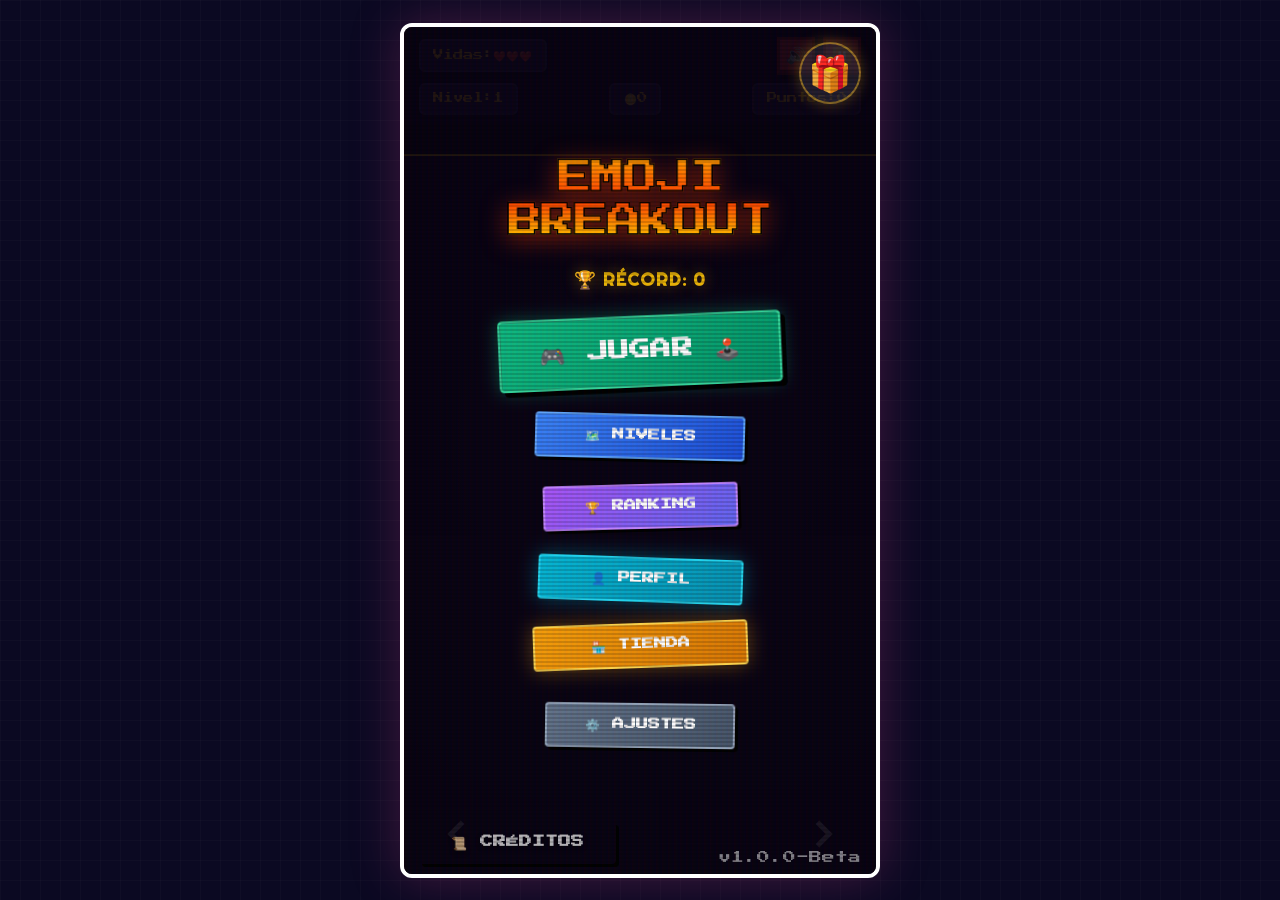
<file: index.html>
<!DOCTYPE html>
<html lang="es">
<head>
    <meta charset="UTF-8">
    <meta name="viewport" content="width=device-width, initial-scale=1.0, viewport-fit=cover">
    <title>Emoji Breakout</title>
    <link rel="stylesheet" href="style.css">
    <!-- Google Fonts localizados en style.css -->
    <link rel="manifest" href="manifest.json">
</head>
<body>
<div class="game-container">

    <div class="hud">
        <div class="hud-row">
            <div class="hud-item">Vidas: <span id="lives-display">❤️❤️❤️</span></div>
            <div class="hud-controls">
                <button class="hud-btn" id="mute-btn" title="Silenciar">🔊</button>
                <button class="hud-btn" id="pause-btn" title="Pausar">⏸️</button>
            </div>
        </div>
        <div class="hud-row">
            <div class="hud-item">Nivel: <span id="level-display">1</span></div>
            <div class="hud-item">🪙 <span id="coins-display">0</span></div>
            <div class="hud-item">Puntos: <span id="score-display">0</span></div>
        </div>
    </div>

    <!-- Marquesina Superior de Récord -->
    <div class="marquee-container">
        <span class="marquee-text">🏆 RÉCORD ACTUAL: <span id="bottom-high-score-display">0</span> 🏆</span>
    </div>

    <!-- El Canvas del Juego -->
    <canvas id="gameCanvas"></canvas>

    <!-- Señalética de Zona de Control Táctil -->
    <div class="touch-zone-indicator">
        <div class="pixel-arrow left"></div>
        <div class="pixel-arrow right"></div>
    </div>

    <!-- Pantalla de Inicio (Main Menu) -->
    <div class="ui-overlay" id="start-screen">
        <!-- Regalo Diario -->
        <button id="daily-gift-btn" class="daily-gift-btn" title="Reclamar regalo diario de 50 monedas">🎁</button>

        <h1 class="titulo-arcade logo-bounce">EMOJI<br>BREAKOUT</h1>
        <p class="record-text">🏆 RÉCORD: <span id="high-score-display">0</span></p>
        <button id="resume-session-btn" class="menu-btn hidden">🚀 CONTINUAR</button>
        <button id="start-btn" class="menu-btn">🎮 JUGAR 🕹️</button>
        <button id="level-select-btn" class="menu-btn">🗺️ NIVELES</button>
        <button id="leaderboard-btn" class="menu-btn">🏆 RANKING</button>
        <button id="profile-btn" class="menu-btn">👤 PERFIL</button>
        <button id="shop-btn" class="menu-btn">🏪 TIENDA</button>
        <button id="settings-btn" class="menu-btn">⚙️ AJUSTES</button>
        <div id="version-text" class="version-text">v1.0.0-Beta</div>
        <button id="credits-btn" class="credits-corner-btn">📜 CRÉDITOS</button>
    </div>

    <!-- Pantalla de Pausa -->
    <div class="ui-overlay hidden" id="pause-screen">
        <h1 class="titulo-arcade">JUEGO PAUSADO</h1>
        <button id="resume-btn" class="menu-btn">REANUDAR</button>
        <button id="pause-settings-btn" class="menu-btn">AJUSTES</button>
        <button id="pause-shop-btn" class="menu-btn">TIENDA</button>
        <button id="restart-pause-btn" class="menu-btn">REINICIAR</button>
        <button id="quit-btn" class="menu-btn">MENÚ PRINCIPAL</button>
    </div>

    <!-- Pantalla de Ajustes -->
    <div class="ui-overlay hidden" id="settings-screen">
        <h1 class="titulo-arcade">AJUSTES</h1>
        <div class="settings-container">
            <div class="settings-row">
                <span class="settings-label">Efectos Visuales (Neón)</span>
                <label class="switch">
                    <input type="checkbox" id="neon-effects-toggle" checked>
                    <span class="slider round"></span>
                </label>
            </div>
            <div class="settings-row" id="sound-submenu-btn" style="cursor: pointer;">
                <span class="settings-label">Ajustes de Sonido</span>
                <span id="sound-submenu-arrow">▶</span>
            </div>
            <div id="sound-settings-panel" class="hidden">
                <div class="volume-row">
                    <div class="volume-info">
                        <span>Música</span>
                        <span id="music-volume-val">50%</span>
                    </div>
                    <input type="range" id="music-volume-slider" min="0" max="100" value="50" class="volume-slider">
                </div>
                <div class="volume-row">
                    <div class="volume-info">
                        <span>Efectos</span>
                        <span id="sfx-volume-val">80%</span>
                    </div>
                    <input type="range" id="sfx-volume-slider" min="0" max="100" value="80" class="volume-slider">
                </div>
            </div>
        </div>
        <button id="close-settings-btn" class="menu-btn" style="margin-top: 30px;">VOLVER</button>
    </div>

    <!-- Pantalla de Nivel Completado -->
    <div class="ui-overlay hidden" id="level-cleared-screen">
        <h1 class="titulo-arcade">¡NIVEL COMPLETADO!</h1>
        <p>Puntuación: <span id="cleared-score">0</span></p>
        <button id="next-level-btn">SIGUIENTE NIVEL</button>
    </div>

    <!-- Pantalla de Game Over -->
    <div class="ui-overlay hidden" id="game-over-screen">
        <h1 class="titulo-arcade">GAME OVER</h1>
        <p>Puntuación: <span id="final-score">0</span></p>
        <p id="game-over-quote" style="font-style: italic; font-size: 1rem; color: #fb7185; margin-top: -10px; margin-bottom: 20px; font-family: 'Righteous', sans-serif;"></p>
        <button id="restart-btn" class="menu-btn">REINTENTAR</button>
        <button id="game-over-quit-btn" class="menu-btn">MENÚ PRINCIPAL</button>
    </div>

    <!-- Pantalla de Victoria Final -->
    <div class="ui-overlay hidden" id="win-screen">
        <h1 class="titulo-arcade">¡VICTORIA TOTAL!</h1>
        <p>¡Has completado los 50 niveles!</p>
        <button id="play-again-btn" class="menu-btn">JUGAR DE NUEVO</button>
        <button id="win-quit-btn" class="menu-btn">MENÚ PRINCIPAL</button>
    </div>

    <!-- Modal de Nuevo Récord (Nickname Prompt) -->
    <div class="ui-overlay hidden" id="nickname-modal">
        <h1 class="titulo-arcade">¡NUEVO RÉCORD!</h1>
        <p>Introduce tu nombre para el Ranking:</p>
        <input type="text" id="nickname-input" placeholder="Tu Apodo" maxlength="15">
        <button id="save-nickname-btn">GUARDAR</button>
    </div>

    <!-- Pantalla de Leaderboard (Ranking Global) -->
    <div class="ui-overlay hidden" id="leaderboard-screen">
        <h1 class="titulo-arcade">RANKING GLOBAL</h1>
        <div class="leaderboard-container">
            <table class="leaderboard-table">
                <thead>
                    <tr>
                        <th>#</th>
                        <th>Jugador</th>
                        <th>Nivel</th>
                        <th>Puntos</th>
                    </tr>
                </thead>
                <tbody id="leaderboard-tbody">
                    <!-- Filas cargadas dinámicamente -->
                </tbody>
            </table>
        </div>
        <button id="close-leaderboard-btn" class="menu-btn">VOLVER</button>
    </div>

    <!-- Pantalla de Perfil de Usuario (Login / Profile Customization) -->
    <div class="ui-overlay hidden" id="profile-screen">
        <h1 class="titulo-arcade">MI PERFIL</h1>
        <div class="profile-card">
            <div class="profile-avatar-container">
                <img id="profile-avatar-preview" src="data:image/svg+xml;utf8,<svg xmlns='http://www.w3.org/2000/svg' width='80' height='80' viewBox='0 0 80 80'><circle cx='40' cy='40' r='40' fill='%238b5cf6'/><text x='40' y='50' font-size='32' text-anchor='middle' fill='white'>👤</text></svg>" alt="Avatar">
                <button id="change-avatar-btn" class="avatar-edit-badge">✏️</button>
            </div>
            <div class="profile-info-fields">
                <div class="profile-field-group">
                    <label>Nombre de Jugador</label>
                    <input type="text" id="profile-name-input" placeholder="Tu Apodo" maxlength="15">
                </div>
                <div class="profile-field-group">
                    <label>Correo Electrónico (Opcional)</label>
                    <input type="email" id="profile-email-input" placeholder="ejemplo@correo.com">
                </div>
            </div>
            <div class="profile-login-providers">
                <button id="google-login-btn" class="google-btn">
                    <span class="google-icon">🌐</span> Iniciar con Google
                </button>
            </div>
            <div class="profile-actions">
                <button id="save-profile-btn" class="action-btn green-btn">GUARDAR</button>
                <button id="logout-btn" class="action-btn red-btn hidden">CERRAR SESIÓN</button>
            </div>
        </div>
        <button id="close-profile-btn" class="menu-btn">VOLVER</button>
    </div>
    
    <!-- Pantalla de Tienda de Buffs y Skins -->
    <div class="ui-overlay hidden" id="shop-screen">
        <h1 class="titulo-arcade" style="font-size: 2.2rem; margin-bottom: 0.5rem; filter: drop-shadow(0px 0px 15px rgba(251, 191, 36, 0.4));">TIENDA</h1>
        <p class="record-text" style="color: #fbbf24; text-shadow: 0 0 15px rgba(251, 191, 36, 0.4); margin-bottom: 1.5rem;">
            SALDO: <span id="shop-coins-display">0</span> 🪙
        </p>
        
        <div class="tab-container" style="display: flex; gap: 10px; margin-bottom: 15px; justify-content: center;">
            <button id="tab-shop-skins-btn" class="menu-btn" style="padding: 10px 40px; font-size: 1.2rem;">SKINS</button>
        </div>

        <div id="panel-shop-buffs" class="scroll-panel hidden" style="width: 100%;">
            <div class="shop-container">
                <div class="shop-item buff-card">
                    <div class="buff-icon">🔥</div>
                    <div class="shop-item-info">
                        <span class="shop-item-name">FIEBRE DE PUNTOS</span>
                        <span class="shop-item-desc">¡Dobla el valor de cada bloque destruido durante 15s!</span>
                    </div>
                    <button id="buy-double-score-btn" class="buy-btn">50 🪙</button>
                </div>
                <div class="shop-item buff-card">
                    <div class="buff-icon">⚡</div>
                    <div class="shop-item-info">
                        <span class="shop-item-name">RAQUETA EXPLOSIVA</span>
                        <span class="shop-item-desc">Barra súper gigante o proyectiles de fuego en nivel 1.</span>
                    </div>
                    <button id="buy-super-power-btn" class="buy-btn">100 🪙</button>
                </div>
            </div>
        </div>

        <div id="panel-shop-skins" class="scroll-panel" style="width: 100%;">
            <div class="shop-container" id="shop-ball-skins-container">
                <!-- Se cargará dinámicamente desde game.js -->
            </div>
        </div>
        <button id="close-shop-btn" class="menu-btn" style="margin-top: 20px;">VOLVER</button>
    </div>

    <div id="game-buffs-container" class="hidden">
        <button id="activate-double-score-btn" class="hud-buff-btn">
            x2
            <span class="buff-price">🪙 100</span>
        </button>
        <button id="activate-super-power-btn" class="hud-buff-btn">
            <img src="bola_fuego.png" style="width:22px; height:22px; margin-bottom:2px;" />
            <span class="buff-price">🪙 120</span>
        </button>
        <button id="activate-steel-ball-btn" class="hud-buff-btn">
            <img src="bola_acero.png" style="width:20px; height:20px; margin-bottom:2px;" />
            <span style="font-size: 0.5rem; color: #fff; line-height:1.2;">BOLA<br/>EXTRA</span>
            <span class="buff-price">💰 10</span>
        </button>
    </div>

    <!-- Toast de Notificación de Buffs -->
    <div id="buff-toast" class="buff-toast-hidden"></div>

    <!-- Modal de Comprar Vida Extra -->
    <div class="ui-overlay hidden" id="extra-life-modal">
        <h1 class="titulo-arcade">¿CONTINUAR?</h1>
        <p>Te has quedado sin vidas.</p>
        <p style="color: #fbbf24; font-size: 1.4rem; font-weight: bold; text-shadow: 0 0 15px rgba(251, 191, 36, 0.4); margin-bottom: 1.5rem;">
            ¿Deseas comprar 1 vida extra por 10 🪙?
        </p>
        <div style="display: flex; flex-direction: column; gap: 10px; width: 100%; align-items: center; margin-top: 10px;">
            <button id="buy-extra-life-btn" class="menu-btn" style="background: linear-gradient(135deg, #10b981, #059669); width: 220px; box-shadow: 0 0 15px rgba(16, 185, 129, 0.4);">
                COMPRAR (10 🪙)
            </button>
            <button id="decline-extra-life-btn" class="menu-btn" style="background: linear-gradient(135deg, #ef4444, #dc2626); width: 220px; box-shadow: 0 0 15px rgba(239, 68, 68, 0.4);">
                NO, GRACIAS
            </button>
        </div>
    </div>

    <!-- Pantalla de Selector de Niveles y Skins -->
    <div class="ui-overlay hidden" id="level-select-screen">
        <h1 class="titulo-arcade" style="font-size: 2.2rem; margin-bottom: 0.5rem; filter: drop-shadow(0px 0px 15px rgba(139, 92, 246, 0.4));">SELECCIONAR NIVEL</h1>
        
        <div class="tab-container" style="display: flex; gap: 10px; margin-bottom: 15px;">
            <button id="tab-levels-btn" class="tab-btn active-tab" style="padding: 0.5rem 1.5rem; font-size: 1rem;">NIVELES</button>
            <button id="tab-skins-btn" class="tab-btn" style="padding: 0.5rem 1.5rem; font-size: 1rem;">ASPECTOS</button>
        </div>

        <div id="panel-levels" class="scroll-panel" style="width: 100%;">
            <div class="levels-grid" id="levels-grid"></div>
        </div>

        <div id="panel-skins" class="scroll-panel hidden" style="width: 100%;">
            <div class="skins-container" id="skins-container"></div>
        </div>

        <button id="close-level-select-btn" class="menu-btn" style="margin-top: 15px; padding: 0.6rem 2rem;">VOLVER</button>
    </div>

    <!-- Modal de Cofre de Recompensa -->
    <div class="ui-overlay hidden" id="chest-modal" style="z-index: 20;">
        <h1 class="titulo-arcade" id="chest-modal-title">¡RACHA PERFECTA!</h1>
        <div id="chest-animation-container" style="font-size: 6rem; margin: 1.5rem 0; transition: transform 0.5s;">
            📦
        </div>
        <p id="chest-modal-desc" style="font-size: 1.1rem; margin-bottom: 1.5rem; max-width: 80%;">Abriendo el cofre de la racha perfecta...</p>
        <button id="close-chest-btn" class="menu-btn hidden" style="padding: 0.6rem 2rem;">CONTINUAR</button>
    </div>

    <!-- Overlay de Gracias por Participar -->
    <div class="ui-overlay hidden" id="beta-thanks-screen" style="z-index: 100; background: rgba(0,0,0,0.85);">
        <h1 class="titulo-arcade glow-text" style="font-size: 1.6rem; text-align: center; line-height: 1.5; padding: 0 15px; width: 100%; box-sizing: border-box;">¡Gracias por<br>participar en la Beta!</h1>
    </div>

    <!-- Pantalla de Créditos -->
    <div class="ui-overlay hidden" id="credits-screen" style="z-index: 99;">
        <div class="credits-container">
            <div id="credits-content" class="credits-scroll-content">
                <h1 class="titulo-arcade" style="font-size: 2.2rem; margin-bottom: 50px; line-height: 1.2; width: 100%; text-align: center;">EMOJI<br>BREAKOUT</h1>
                
                <h2 class="credits-role">Dirección y Game Design</h2>
                <p class="credits-name">Kleber T.</p>

                <h2 class="credits-role" style="margin-top: 40px;">Programación Frontend y UI</h2>
                <p class="credits-name">Kleber T.</p>

                <h2 class="credits-role" style="margin-top: 40px;">Arquitectura Backend</h2>
                <p class="credits-name">Kleber T.</p>

                <h2 class="credits-role" style="margin-top: 80px;">Equipo de QA y Beta Testers</h2>
                <p style="font-size: 0.7rem; text-align: center; color: #ccc; font-family: 'Press Start 2P', cursive; line-height: 1.6; margin-bottom: 30px; width: 85%; margin-left: auto; margin-right: auto;">Gracias por su apoyo invaluable encontrando bugs y mejorando la experiencia.</p>
                <div id="beta-testers-list">
                    Cargando testers...
                </div>

                <div class="credits-special" style="margin-top: 100px; margin-bottom: 100vh;">
                    <h2 class="credits-role" style="color: #fbbf24; text-shadow: 0 0 10px #fbbf24;">SALÓN DE LA FAMA</h2>
                    <p style="font-size: 0.7rem; text-align: center; color: #fff; font-family: 'Press Start 2P', cursive; margin-bottom: 20px;">Primer Jugador en conquistar el Nivel 50</p>
                    <p class="credits-name" style="font-size: 1.5rem; color: #fbbf24; text-shadow: 0 0 20px #fbbf24, 0 0 40px #fbbf24;">PAPIKOFLA</p>
                </div>
            </div>
        </div>
        <button id="close-credits-btn" class="menu-btn" style="position: absolute; bottom: 20px; left: 50%; transform: translateX(-50%); z-index: 10;">VOLVER AL MENÚ</button>
    </div>

</div>

<script>
    if ('serviceWorker' in navigator) {
        navigator.serviceWorker.register('./sw.js');
    }
</script>

<!-- Firebase Compat v8 SDKs -->
<script src="./lib/firebase-app-compat.js"></script>
<script src="./lib/firebase-database-compat.js"></script>
<script src="game.js?v=7"></script>
</body>
</html>
</file>
<file: style.css>
@font-face {
  font-family: 'Press Start 2P';
  font-style: normal;
  font-weight: 400;
  font-display: swap;
  src: url('./fonts/press-start-2p.woff2') format('woff2');
}
@font-face {
  font-family: 'Righteous';
  font-style: normal;
  font-weight: 400;
  font-display: swap;
  src: url('./fonts/righteous.woff2') format('woff2');
}
@import url('https://fonts.googleapis.com/css2?family=Press+Start+2P&family=Righteous&display=swap');

:root {
    --bg-color: #0c0813;
    --accent-color: #ec4899;
    --text-color: #f8fafc;
    --glass-bg: rgba(255, 255, 255, 0.08);
    --glass-border: rgba(255, 255, 255, 0.15);
    --hud-height: 60px;
}

* {
    margin: 0;
    padding: 0;
    box-sizing: border-box;
    user-select: none;
}

body {
    font-family: 'Righteous', sans-serif;
    background-color: #0b0922;
    background-image: linear-gradient(rgba(255, 255, 255, 0.02) 1px, transparent 1px),
    linear-gradient(90deg, rgba(255, 255, 255, 0.02) 1px, transparent 1px);
    background-size: 20px 20px;
    color: var(--text-color);
    display: flex;
    justify-content: center;
    align-items: center;
    height: 100vh;
    overflow: hidden;
}

/* =============================================================== */
/*                       ESTILO ARCADE CUSTOMIZADO                 */
/* =============================================================== */
.game-container {
    position: relative;
    background: radial-gradient(circle at center, #1b0e35 0%, #070311 100%);
    border-radius: 12px;
    box-shadow: 0 0 50px rgba(236, 72, 153, 0.25);
    overflow: hidden;
    border: 4px solid #fff; /* Borde de cabina arcade */
    display: flex;
    flex-direction: column;
    height: 95vh;
    aspect-ratio: 9 / 16;
}

/* PatrÃ³n de cuadrÃ­cula arcade que se mueve hacia abajo */
.game-container::before {
    content: '';
    position: absolute;
    top: 0;
    left: 0;
    width: 100%;
    height: 200%;
    background: linear-gradient(rgba(236, 72, 153, 0.04) 1px, transparent 1px),
                linear-gradient(90deg, rgba(236, 72, 153, 0.04) 1px, transparent 1px);
    background-size: 34px 34px;
    animation: grid-scroll 25s linear infinite;
    pointer-events: none;
    z-index: 1;
    will-change: transform;
    transform: translate3d(0, 0, 0);
}

/* Filtro CRT / Scanlines retro */
.game-container::after {
    content: " ";
    display: block;
    position: absolute;
    top: 0; left: 0; bottom: 0; right: 0;
    background: linear-gradient(rgba(18, 16, 16, 0) 50%, rgba(0, 0, 0, 0.15) 50%), 
                linear-gradient(90deg, rgba(255, 0, 0, 0.03), rgba(0, 255, 0, 0.01), rgba(0, 0, 255, 0.03));
    z-index: 25;
    background-size: 100% 4px, 6px 100%;
    pointer-events: none;
}

@keyframes grid-scroll {
    0% { transform: translateY(0); }
    100% { transform: translateY(-50%); }
}

canvas {
    display: block;
    width: 100%;
    flex: 1;
    min-height: 0;
    z-index: 2;
}

.ui-overlay {
    position: absolute;
    left: 0;
    width: 100%;
    top: 0;
    height: 100%;
    background: rgba(8, 3, 17, 0.9);
    display: flex;
    flex-direction: column;
    justify-content: center;
    align-items: center;
    z-index: 10;
    transition: opacity 0.3s ease;
    text-align: center;
    padding: calc(2rem + env(safe-area-inset-top)) 1rem 1rem 1rem;
}

.hidden {
    display: none !important;
}

/* AnimaciÃ³n de rebote del logotipo */
@keyframes logo-bounce {
    0%, 100% { transform: translateY(0) scale(1); }
    50% { transform: translateY(-8px) scale(1.04); }
}

h1, .titulo-arcade {
    font-family: 'Press Start 2P', cursive;
    font-size: 2.1rem;
    line-height: 1.3;
    margin-bottom: 1.5rem;
    background: linear-gradient(to bottom, #ff9e00 0%, #ff3c00 50%, #ffd000 100%);
    background-clip: text;
    -webkit-background-clip: text;
    -webkit-text-fill-color: transparent;
    -webkit-text-stroke: 1.5px #000;
    filter: drop-shadow(0px 5px 12px rgba(255, 60, 0, 0.5));
    letter-spacing: -1px;
    z-index: 3;
}

.titulo-arcade span {
    -webkit-text-fill-color: #94a3b8;
    -webkit-text-stroke: 0px transparent;
}

.logo-bounce {
    animation: logo-bounce 2s infinite ease-in-out;
    will-change: transform;
    transform: translate3d(0, 0, 0);
}

p {
    font-size: 1.1rem;
    margin-bottom: 1.5rem;
    color: #94a3b8;
}

button {
    padding: 0.8rem 2rem;
    font-size: 0.95rem;
    font-family: 'Righteous', sans-serif;
    font-weight: bold;
    color: white;
    background: linear-gradient(135deg, #ec4899, #8b5cf6);
    border: 2px solid #fff;
    border-radius: 4px;
    cursor: pointer;
    box-shadow: 3px 3px 0px #000;
    transition: transform 0.1s ease, box-shadow 0.1s ease, filter 0.1s ease;
    z-index: 3;
    will-change: transform;
    transform: translateZ(0);
}

button:hover {
    transform: translate(-2px, -2px);
    box-shadow: 5px 5px 0px #000;
}

button:active {
    transform: scale(0.92) !important;
    box-shadow: 1px 1px 0px #000 !important;
    filter: brightness(0.9) !important;
}

.hud {
    position: static;
    display: flex;
    flex-direction: column;
    gap: 8px;
    z-index: 5;
    padding-top: calc(10px + env(safe-area-inset-top));
    padding-bottom: 8px;
    padding-left: calc(15px + env(safe-area-inset-left));
    padding-right: calc(15px + env(safe-area-inset-right));
}

.hud-row {
    display: flex;
    justify-content: space-between;
    align-items: center;
    width: 100%;
}

.hud-item {
    background: #1e1b4b;
    padding: 0.4rem 0.8rem;
    border-radius: 6px;
    border: 2px solid #3b2c5c;
    font-family: 'Press Start 2P', cursive;
    color: #fbbf24;
    font-size: 0.65rem;
    white-space: nowrap;
    display: flex;
    align-items: center;
    box-shadow: 0 4px 6px rgba(0,0,0,0.5);
    text-shadow: none;
    line-height: 1.5;
}

/* --- Nuevos Estilos para Controles HUD --- */
.hud-controls {
    display: flex;
    gap: 8px;
}

.hud-btn {
    padding: 0;
    font-size: 1rem;
    background: #ef4444;
    border: 3px solid #991b1b;
    border-bottom: 5px solid #7f1d1d;
    box-shadow: 4px 4px 0px rgba(0,0,0,0.8);
    border-radius: 0;
    width: 38px;
    height: 38px;
    display: flex;
    justify-content: center;
    align-items: center;
    cursor: pointer;
    transition: transform 0.1s;
    color: white;
}

.hud-btn:hover {
    background: #f87171;
    transform: translateY(2px);
    border-bottom: 3px solid #7f1d1d;
}

.record-text {
    font-weight: bold;
    color: #eab308;
    letter-spacing: 1px;
    text-shadow: 0 0 15px rgba(234, 179, 8, 0.4);
    margin-bottom: 0.5rem;
}

.subtitle {
    font-size: 0.95rem;
    color: #94a3b8;
    margin-bottom: 2rem;
}

/* --- Botones generales de menÃº --- */
.menu-btn {
    font-family: 'Press Start 2P', cursive;
    font-size: 0.75rem;
    padding: 0.8rem 1rem;
    border: 2px solid #fff;
    border-radius: 4px;
    text-transform: uppercase;
    box-shadow: 3px 3px 0px #000;
    transition: transform 0.15s, box-shadow 0.15s, background-color 0.2s;
    margin: 8px 0;
    width: 200px;
    z-index: 3;
}

.menu-btn:hover {
    transform: translate(-3px, -3px) scale(1.03);
    box-shadow: 6px 6px 0px #000;
}



/* --- Botones del MenÃº Principal Imperfectos y AsimÃ©tricos --- */
#resume-session-btn {
    background: linear-gradient(135deg, #fbbf24, #d97706);
    border-color: #fbbf24;
    transform: rotate(1deg);
    width: 220px;
    margin: 14px 0 10px 0;
}

#start-btn {
    font-size: 1.1rem;
    padding: 1.1rem 2rem;
    background: linear-gradient(135deg, #10b981, #059669);
    border-color: #34d399;
    transform: rotate(-2.5deg) scale(1.18);
    width: 240px;
    margin: 22px 0;
    box-shadow: 4px 4px 0px #000, 0 0 15px rgba(16, 185, 129, 0.4);
}
#start-btn:hover {
    transform: rotate(-1deg) scale(1.23);
    box-shadow: 6px 6px 0px #000, 0 0 25px rgba(16, 185, 129, 0.6);
}


#level-select-btn {
    background: linear-gradient(135deg, #3b82f6, #1d4ed8);
    border-color: #60a5fa;
    transform: rotate(1.5deg);
    width: 210px;
    margin: 10px 0; /* Margen desigual */
}

#leaderboard-btn {
    background: linear-gradient(135deg, #a855f7, #6366f1);
    border-color: #c084fc;
    transform: rotate(-1.5deg);
    width: 195px;
    margin: 16px 0; /* Margen desigual */
}

#profile-btn {
    background: linear-gradient(135deg, #06b6d4, #0891b2);
    border-color: #22d3ee;
    transform: rotate(2deg);
    width: 205px;
    margin: 9px 0; /* Margen desigual */
}

#shop-btn {
    background: linear-gradient(135deg, #f59e0b, #b45309);
    border-color: #fcd34d;
    transform: rotate(-2deg);
    width: 215px;
    margin: 24px 0; /* Margen desigual y mÃ¡s separaciÃ³n */
}

#settings-btn {
    background: linear-gradient(135deg, #64748b, #475569);
    border-color: #94a3b8;
    transform: rotate(0.8deg);
    width: 190px;
    margin: 12px 0; /* Margen desigual */
}

/* --- Marquesina Superior de RÃ©cord --- */
.marquee-container {
    width: 100%;
    background: rgba(0, 0, 0, 0.8);
    border-bottom: 2px solid #eab308;
    overflow: hidden;
    position: relative;
    padding: 5px 0;
    z-index: 5;
}

.marquee-text {
    display: inline-block;
    white-space: nowrap;
    font-size: 0.95rem;
    font-weight: bold;
    color: #eab308;
    text-shadow: 0 0 10px rgba(234, 179, 8, 0.8);
    letter-spacing: 2px;
    animation: marquee 15s linear infinite;
    /* Adding padding to start off-screen if container is smaller */
    padding-left: 100%;
    will-change: transform;
    transform: translateZ(0);
}

@keyframes marquee {
    0% { transform: translateX(0); }
    100% { transform: translateX(-100%); }
}

/* --- SeÃ±alÃ©tica de Zona de Control TÃ¡ctil --- */
.touch-zone-indicator {
    height: calc(80px + env(safe-area-inset-bottom));
    padding-bottom: env(safe-area-inset-bottom);
    width: 100%;
    display: flex;
    justify-content: space-between;
    align-items: center;
    background: linear-gradient(to top, rgba(255, 255, 255, 0.03), transparent);
    border-radius: 20px 20px 0 0;
    padding: 0 40px;
    box-sizing: border-box;
    z-index: 5;
    pointer-events: none;
}

.pixel-arrow {
    width: 24px;
    height: 24px;
    background-color: transparent;
    position: relative;
    will-change: transform;
    transform: translateZ(0);
}

.pixel-arrow::before {
    content: '';
    position: absolute;
    top: 50%;
    left: 50%;
    width: 14px;
    height: 14px;
    border-top: 5px solid rgba(255, 255, 255, 0.7);
    border-right: 5px solid rgba(255, 255, 255, 0.7);
    box-shadow: 2px -2px 0 rgba(0, 0, 0, 0.4);
}

.pixel-arrow.left {
    animation: slideArrowLeft 1.2s ease-in-out infinite alternate;
}

.pixel-arrow.left::before {
    transform: translate(-25%, -50%) rotate(-135deg);
}

.pixel-arrow.right {
    animation: slideArrowRight 1.2s ease-in-out infinite alternate;
}

.pixel-arrow.right::before {
    transform: translate(-75%, -50%) rotate(45deg);
}

@keyframes slideArrowLeft {
    from { transform: translateX(12px) translateZ(0); opacity: 0.2; }
    to { transform: translateX(-12px) translateZ(0); opacity: 1; }
}

@keyframes slideArrowRight {
    from { transform: translateX(-12px) translateZ(0); opacity: 0.2; }
    to { transform: translateX(12px) translateZ(0); opacity: 1; }
}

/* --- Estilos para Input del Nickname --- */
#nickname-input {
    width: 80%;
    max-width: 300px;
    padding: 0.8rem 1.5rem;
    font-size: 1.2rem;
    font-family: inherit;
    font-weight: bold;
    color: white;
    background: rgba(255, 255, 255, 0.1);
    border: 2px solid var(--glass-border);
    border-radius: 50px;
    outline: none;
    text-align: center;
    margin-bottom: 1.5rem;
    transition: border-color 0.3s, box-shadow 0.3s;
}

#nickname-input:focus {
    border-color: #8b5cf6;
    box-shadow: 0 0 15px rgba(139, 92, 246, 0.5);
}

#save-nickname-btn {
    background: linear-gradient(135deg, #10b981, #059669);
    box-shadow: 0 0 20px rgba(16, 185, 129, 0.4);
}

/* --- Estilos para Tabla de Leaderboard --- */
.leaderboard-container {
    width: 90%;
    max-height: 50vh;
    overflow-y: auto;
    background: rgba(15, 23, 42, 0.6);
    border: 1px solid var(--glass-border);
    border-radius: 12px;
    margin-bottom: 1.5rem;
    padding: 0.5rem;
}

/* Scrollbar personalizado para la tabla */
.leaderboard-container::-webkit-scrollbar {
    width: 6px;
}
.leaderboard-container::-webkit-scrollbar-track {
    background: rgba(0, 0, 0, 0.1);
}
.leaderboard-container::-webkit-scrollbar-thumb {
    background: rgba(139, 92, 246, 0.5);
    border-radius: 3px;
}

.leaderboard-table {
    width: 100%;
    border-collapse: collapse;
    font-size: 0.95rem;
}

.leaderboard-table th {
    padding: 0.8rem;
    text-align: center;
    font-weight: bold;
    color: #38bdf8;
    border-bottom: 2px solid var(--glass-border);
}

.leaderboard-table td {
    padding: 0.6rem 0.7rem;
    text-align: center;
    border-bottom: 1px solid rgba(255, 255, 255, 0.05);
    vertical-align: middle;
}

.leaderboard-table tbody tr {
    height: 48px; /* Altura uniforme para todas las filas */
}

.leaderboard-table tbody tr:hover {
    background: rgba(255, 255, 255, 0.05);
}

/* Ranking positions highlighting */
.leaderboard-table tbody tr:nth-child(1) td {
    color: #eab308; /* Gold */
    font-weight: bold;
    text-shadow: 0 0 10px rgba(234, 179, 8, 0.4);
}
.leaderboard-table tbody tr:nth-child(2) td {
    color: #cbd5e1; /* Silver */
    font-weight: bold;
}
.leaderboard-table tbody tr:nth-child(3) td {
    color: #b45309; /* Bronze */
    font-weight: bold;
}

#profile-btn {
    margin-top: 12px;
    background: linear-gradient(135deg, #06b6d4, #0891b2);
    box-shadow: 0 0 20px rgba(6, 182, 212, 0.4);
}
#profile-btn:hover {
    box-shadow: 0 0 30px rgba(6, 182, 212, 0.6);
}

/* --- Perfil Card & Avatar --- */
.profile-card {
    background: rgba(15, 23, 42, 0.7);
    border: 1px solid var(--glass-border);
    border-radius: 16px;
    padding: 1.5rem;
    width: 90%;
    max-width: 320px;
    display: flex;
    flex-direction: column;
    align-items: center;
    backdrop-filter: blur(8px);
    box-shadow: 0 0 30px rgba(139, 92, 246, 0.15);
    margin-bottom: 1.5rem;
}

.profile-avatar-container {
    position: relative;
    width: 80px;
    height: 80px;
    margin-bottom: 1.2rem;
}

#profile-avatar-preview {
    width: 80px;
    height: 80px;
    border-radius: 50%;
    object-fit: cover;
    border: 3px solid #8b5cf6;
    box-shadow: 0 0 15px rgba(139, 92, 246, 0.4);
    background: #1e293b;
}

.avatar-edit-badge {
    position: absolute;
    bottom: -2px;
    right: -2px;
    background: #8b5cf6;
    color: white;
    border: none;
    border-radius: 50%;
    width: 28px;
    height: 28px;
    font-size: 0.9rem;
    display: flex;
    justify-content: center;
    align-items: center;
    cursor: pointer;
    padding: 0;
    box-shadow: 0 0 8px rgba(139, 92, 246, 0.6);
}

.profile-info-fields {
    width: 100%;
    display: flex;
    flex-direction: column;
    gap: 1rem;
    margin-bottom: 1.2rem;
}

.profile-field-group {
    display: flex;
    flex-direction: column;
    align-items: flex-start;
    gap: 4px;
}

.profile-field-group label {
    font-size: 0.8rem;
    font-weight: bold;
    color: #94a3b8;
    text-transform: uppercase;
    letter-spacing: 0.5px;
}

.profile-field-group input {
    width: 100%;
    padding: 0.6rem 1rem;
    font-size: 1rem;
    font-family: inherit;
    color: white;
    background: rgba(255, 255, 255, 0.05);
    border: 1px solid var(--glass-border);
    border-radius: 8px;
    outline: none;
}

.profile-field-group input:focus {
    border-color: #8b5cf6;
}

.profile-login-providers {
    width: 100%;
    margin-bottom: 1.2rem;
    display: flex;
    justify-content: center;
}

.google-btn {
    width: 100%;
    padding: 0.7rem 1rem;
    font-size: 0.95rem;
    background: #ffffff;
    color: #1e293b;
    border-radius: 8px;
    box-shadow: 0 2px 5px rgba(0,0,0,0.2);
    display: flex;
    justify-content: center;
    align-items: center;
    gap: 8px;
    border: none;
}
.google-btn:hover {
    background: #f1f5f9;
    transform: scale(1.02);
}

.profile-actions {
    width: 100%;
    display: flex;
    flex-direction: column;
    gap: 8px;
}

.action-btn {
    width: 100%;
    padding: 0.7rem 1.5rem;
    font-size: 1rem;
    border-radius: 8px;
    margin: 0;
}

.green-btn {
    background: linear-gradient(135deg, #10b981, #059669);
    box-shadow: 0 0 15px rgba(16, 185, 129, 0.3);
}

.red-btn {
    background: linear-gradient(135deg, #ef4444, #dc2626);
    box-shadow: 0 0 15px rgba(239, 68, 68, 0.3);
}

/* Leaderboard avatar styling */
.leaderboard-avatar {
    width: 24px;
    height: 24px;
    border-radius: 50%;
    vertical-align: middle;
    margin-right: 8px;
    border: 1px solid #8b5cf6;
    object-fit: cover;
    display: inline-block;
    background: #1e293b;
}

/* --- Estilos para Tienda de Buffs --- */
#shop-btn {
    margin-top: 12px;
    background: linear-gradient(135deg, #f59e0b, #d97706);
    box-shadow: 0 0 20px rgba(245, 158, 11, 0.4);
}
#shop-btn:hover {
    box-shadow: 0 0 30px rgba(245, 158, 11, 0.6);
}

.shop-container {
    width: 100%;
    display: flex;
    flex-direction: column;
    gap: 10px;
    background: transparent;
    padding: 0;
    border: none;
}

/* Custom Gold Scrollbars for the Shop panels */
#panel-shop-buffs::-webkit-scrollbar,
#panel-shop-skins::-webkit-scrollbar {
    width: 6px;
}
#panel-shop-buffs::-webkit-scrollbar-track,
#panel-shop-skins::-webkit-scrollbar-track {
    background: rgba(0, 0, 0, 0.1);
}
#panel-shop-buffs::-webkit-scrollbar-thumb,
#panel-shop-skins::-webkit-scrollbar-thumb {
    background: rgba(245, 158, 11, 0.5);
    border-radius: 3px;
}

#shop-screen .scroll-panel {
    max-height: 42vh;
}

.shop-item {
    display: flex;
    justify-content: space-between;
    align-items: center;
    background: rgba(255, 255, 255, 0.05);
    border: 1px solid var(--glass-border);
    padding: 0.8rem 1rem;
    border-radius: 8px;
    gap: 10px;
    transition: background-color 0.2s;
}
.shop-item:hover {
    background: rgba(255, 255, 255, 0.08);
}

.shop-item-info {
    display: flex;
    flex-direction: column;
    align-items: flex-start;
    text-align: left;
}

.shop-item-name {
    font-weight: bold;
    color: #f8fafc;
    font-size: 1rem;
    letter-spacing: 0.5px;
}

.shop-item-desc {
    font-size: 0.75rem;
    color: #94a3b8;
    margin-top: 4px;
    line-height: 1.2;
}

.buy-btn {
    padding: 0.5rem 1rem;
    font-size: 0.9rem;
    font-weight: bold;
    color: white;
    background: linear-gradient(135deg, #10b981, #059669);
    box-shadow: 0 0 10px rgba(16, 185, 129, 0.3);
    border-radius: 8px;
    min-width: 90px;
    height: 38px;
    border: none;
    cursor: pointer;
    transition: transform 0.1s, box-shadow 0.2s, background 0.2s;
    white-space: nowrap;
}

.buy-btn:hover {
    transform: scale(1.05);
    box-shadow: 0 0 15px rgba(16, 185, 129, 0.5);
}



.buy-btn.purchased {
    background: linear-gradient(135deg, #475569, #334155) !important;
    box-shadow: none !important;
    color: #94a3b8;
    cursor: not-allowed;
    transform: none !important;
}

/* --- Buffs layout: Compact horizontal row --- */
.buff-card {
    display: flex !important;
    flex-direction: row !important;
    align-items: center !important;
    justify-content: space-between !important;
    padding: 8px 12px !important;
    gap: 12px !important;
    width: 100%;
}

.buff-icon {
    font-size: 1.8rem;
    display: flex;
    justify-content: center;
    align-items: center;
    flex-shrink: 0;
}

.buff-card .shop-item-info {
    flex-grow: 1;
    min-width: 0;
}

.buff-card .shop-item-name {
    font-family: 'Press Start 2P', cursive;
    font-size: 0.7rem;
    color: #f8fafc;
    letter-spacing: 0px;
}

.buff-card .shop-item-desc {
    font-size: 0.65rem;
    color: #94a3b8;
    margin-top: 2px;
    line-height: 1.1;
}

.buff-card .buy-btn {
    padding: 6px 10px !important;
    font-size: 0.75rem !important;
    font-weight: bold;
    color: white;
    background: linear-gradient(135deg, #10b981, #059669);
    border-radius: 8px;
    min-width: 85px !important;
    height: auto !important;
    min-height: 34px !important;
    border: none;
    cursor: pointer;
    flex-shrink: 0;
    box-shadow: none !important;
    line-height: 1.1;
}

/* --- Skins Grid Layout (2 columns) --- */
#shop-ball-skins-container {
    display: grid;
    grid-template-columns: repeat(2, 1fr);
    gap: 10px;
    width: 100%;
}

.skin-card {
    display: flex !important;
    flex-direction: column !important;
    align-items: center !important;
    justify-content: space-between !important;
    background: rgba(255, 255, 255, 0.04);
    border: 1px solid rgba(255, 255, 255, 0.1);
    border-radius: 12px;
    padding: 10px !important;
    text-align: center;
    box-sizing: border-box;
    aspect-ratio: 1 / 1.15;
    transition: all 0.2s ease;
    gap: 6px !important;
}

.skin-card:hover {
    background: rgba(255, 255, 255, 0.08);
    border-color: rgba(255, 255, 255, 0.2);
}

.shop-item-icon {
    font-size: 2.5rem;
    height: 48px;
    display: flex;
    justify-content: center;
    align-items: center;
    margin-top: 4px;
    flex-shrink: 0;
}

.shop-item-img {
    width: 60px;
    height: 60px;
    object-fit: contain;
    border-radius: 50%;
    border: 1.5px solid rgba(255, 255, 255, 0.2);
    background: rgba(0, 0, 0, 0.2);
    filter: drop-shadow(0 0 5px rgba(255, 255, 255, 0.3));
}

.skin-card .shop-item-img {
    transform: scale(1.4);
}

.skin-card .shop-item-name {
    font-family: 'Press Start 2P', cursive;
    font-size: 0.58rem;
    color: #f8fafc;
    margin: 6px 0;
    line-height: 1.2;
    min-height: 24px;
    display: flex;
    align-items: center;
    justify-content: center;
    flex-grow: 1;
}

.skin-card .buy-btn {
    width: 100% !important;
    min-width: 0 !important;
    font-size: 0.75rem !important;
    padding: 6px 0 !important;
    height: 32px !important;
    border-radius: 6px !important;
    margin: 0 !important;
    box-shadow: none !important;
}

/* --- Botones Flotantes de Buffs en el HUD --- */
#game-buffs-container {
    position: absolute;
    left: 15px;
    top: 50%;
    transform: translateY(-50%);
    display: flex;
    flex-direction: column;
    gap: 12px;
    z-index: 8;
}

.hud-buff-btn {
    width: 60px;
    height: 80px;
    border-radius: 30px;
    background: rgba(30, 27, 75, 0.9);
    border: 2px solid #475569;
    color: white;
    font-family: 'Press Start 2P', cursive;
    display: flex;
    flex-direction: column;
    justify-content: center;
    align-items: center;
    cursor: pointer;
    backdrop-filter: blur(6px);
    padding: 4px;
    box-shadow: 0 4px 6px rgba(0,0,0,0.5);
    transition: transform 0.1s, background 0.2s;
}

.hud-buff-btn:hover:not(:disabled) {
    background: rgba(49, 46, 129, 0.9);
    transform: scale(1.05);
}

.hud-buff-btn:disabled {
    cursor: not-allowed;
    opacity: 0.5;
}

.buff-price {
    font-size: 0.55rem;
    font-family: 'Press Start 2P', cursive;
    background: #000;
    color: white;
    border-radius: 10px;
    padding: 2px 6px;
    margin-top: 6px;
}

/* --- Toast de NotificaciÃ³n de Buffs --- */
#buff-toast {
    position: absolute;
    top: 22%;
    left: 50%;
    transform: translateX(-50%);
    background: rgba(16, 185, 129, 0.85); /* Verde esmeralda de cristal */
    color: white;
    padding: 0.6rem 1.6rem;
    border-radius: 50px;
    font-weight: bold;
    backdrop-filter: blur(8px);
    border: 1px solid rgba(255, 255, 255, 0.25);
    box-shadow: 0 0 20px rgba(16, 185, 129, 0.4);
    z-index: 9;
    transition: opacity 0.3s ease, transform 0.3s ease;
    pointer-events: none;
    font-size: 1.05rem;
    white-space: nowrap;
}

.buff-toast-hidden {
    opacity: 0;
    transform: translate(-50%, -20px) scale(0.9) !important;
}

/* --- Regalo Diario de Monedas (Estilo NeÃ³n Dorado) --- */
.daily-gift-btn {
    position: absolute;
    top: calc(15px + env(safe-area-inset-top));
    right: 15px;
    width: 62px;
    height: 62px;
    padding: 0;
    font-size: 2.2rem;
    background: rgba(255, 255, 255, 0.1);
    border: 2px solid rgba(251, 191, 36, 0.5);
    border-radius: 50%;
    display: flex;
    justify-content: center;
    align-items: center;
    cursor: pointer;
    box-shadow: 0 0 15px rgba(251, 191, 36, 0.3);
    animation: gift-pulse 2s infinite ease-in-out;
    z-index: 12;
    transition: all 0.3s ease;
    will-change: transform;
    transform: translate3d(0, 0, 0);
}

.daily-gift-btn:hover {
    transform: scale(1.08);
}

.daily-gift-btn.claimed {
    opacity: 0.35;
    filter: grayscale(100%);
    border-color: rgba(255, 255, 255, 0.2);
    box-shadow: none;
    animation: none;
    cursor: not-allowed;
}

@keyframes gift-pulse {
    0% {
        transform: scale(1);
        box-shadow: 0 0 15px rgba(251, 191, 36, 0.4);
    }
    50% {
        transform: scale(1.1);
        box-shadow: 0 0 30px rgba(251, 191, 36, 0.8), inset 0 0 15px rgba(251, 191, 36, 0.4);
    }
    100% {
        transform: scale(1);
        box-shadow: 0 0 15px rgba(251, 191, 36, 0.4);
    }
}

/* --- Selector de Niveles, Skins y Cofre --- */
.scroll-panel {
    width: 100%;
    max-height: 50vh;
    overflow-y: auto;
    padding: 12px;
    background: rgba(0, 0, 0, 0.35);
    border-radius: 14px;
    border: 1px solid var(--glass-border);
    margin-bottom: 10px;
    scrollbar-width: thin;
    scrollbar-color: rgba(255,255,255,0.2) transparent;
}

.scroll-panel::-webkit-scrollbar {
    width: 4px;
}

.scroll-panel::-webkit-scrollbar-thumb {
    background: rgba(255,255,255,0.2);
    border-radius: 4px;
}

.levels-grid {
    display: grid;
    grid-template-columns: repeat(5, 1fr);
    gap: 10px;
    width: 100%;
}

.level-item-btn {
    width: 100%;
    aspect-ratio: 1;
    padding: 0 !important;
    display: flex !important;
    justify-content: center !important;
    align-items: center !important;
    border-radius: 12px !important;
    font-size: 1.1rem !important;
    font-weight: bold !important;
    color: white !important;
    background: linear-gradient(135deg, #6366f1, #4f46e5) !important;
    box-shadow: 0 4px 10px rgba(99, 102, 241, 0.2) !important;
    border: 1px solid rgba(255, 255, 255, 0.15) !important;
    cursor: pointer !important;
}

.level-item-btn:active {
    transform: scale(0.92) !important;
}

.level-item-btn.locked {
    background: #1e293b !important;
    color: #64748b !important;
    box-shadow: none !important;
    cursor: not-allowed !important;
    border: 1px solid rgba(255, 255, 255, 0.05) !important;
    pointer-events: none;
}

.skins-container {
    display: flex;
    flex-direction: column;
    gap: 10px;
    width: 100%;
}

.skin-item {
    display: flex;
    justify-content: space-between;
    align-items: center;
    background: rgba(255, 255, 255, 0.04);
    border: 1px solid rgba(255, 255, 255, 0.1);
    border-radius: 12px;
    padding: 10px 14px;
    transition: all 0.2s ease;
    width: 100%;
}

.skin-item.equipped {
    background: rgba(16, 185, 129, 0.1);
    border-color: rgba(16, 185, 129, 0.4);
}

.skin-item-info {
    display: flex;
    flex-direction: column;
    align-items: flex-start;
    gap: 4px;
}

.skin-item-name {
    font-weight: bold;
    font-size: 0.95rem;
    color: var(--text-color);
}

.skin-item-desc {
    font-size: 0.75rem;
    color: #94a3b8;
    text-align: left;
}

.skin-preview-container {
    display: flex;
    align-items: center;
    gap: 10px;
}

.skin-preview {
    width: 48px;
    height: 10px;
    border-radius: 5px;
    border: 1px solid rgba(255, 255, 255, 0.3);
    box-shadow: 0 0 8px currentColor;
}

.equip-btn {
    padding: 0.4rem 0.8rem !important;
    font-size: 0.8rem !important;
    border-radius: 8px !important;
    box-shadow: none !important;
    cursor: pointer !important;
    background: linear-gradient(135deg, #8b5cf6, #6366f1) !important;
}

.equip-btn.equipped {
    background: linear-gradient(135deg, #10b981, #059669) !important;
    cursor: default !important;
    pointer-events: none;
}

.equip-btn.locked {
    background: #334155 !important;
    color: #94a3b8 !important;
    cursor: not-allowed !important;
    pointer-events: none;
}

/* Tabs style */
.tab-container {
    width: 100%;
    justify-content: center;
}

.tab-btn {
    background: rgba(255, 255, 255, 0.05) !important;
    box-shadow: none !important;
    border: 1px solid rgba(255, 255, 255, 0.1) !important;
    border-radius: 8px !important;
    color: #94a3b8 !important;
    cursor: pointer !important;
    transition: all 0.2s ease;
}

.tab-btn.active-tab {
    background: linear-gradient(135deg, #8b5cf6, #6366f1) !important;
    box-shadow: 0 0 15px rgba(139, 92, 246, 0.3) !important;
    color: white !important;
    border-color: rgba(255,255,255,0.2) !important;
}

/* Chest shaking and opening animations */
@keyframes chest-shake {
    0% { transform: rotate(0deg) scale(1); }
    10% { transform: rotate(-5deg) scale(1.05); }
    20% { transform: rotate(5deg) scale(1.05); }
    30% { transform: rotate(-5deg) scale(1.05); }
    40% { transform: rotate(5deg) scale(1.05); }
    50% { transform: rotate(-5deg) scale(1.05); }
    60% { transform: rotate(5deg) scale(1.05); }
    70% { transform: rotate(0deg) scale(1.1); }
    100% { transform: rotate(0deg) scale(1); }
}

.chest-shake {
    animation: chest-shake 1.2s ease-in-out;
    will-change: transform;
    transform: translateZ(0);
}

/* --- Ajustes y Toggle Switch CSS --- */
.settings-container {
    width: 90%;
    margin-top: 15px;
    display: flex;
    flex-direction: column;
    gap: 15px;
}

.settings-row {
    display: flex;
    justify-content: space-between;
    align-items: center;
    background: rgba(255, 255, 255, 0.05);
    border: 1px solid var(--glass-border);
    padding: 0.8rem 1.2rem;
    border-radius: 12px;
    width: 100%;
    box-shadow: 0 8px 32px 0 rgba(0, 0, 0, 0.2);
    backdrop-filter: blur(8px);
}

.settings-label {
    font-weight: bold;
    font-size: 1rem;
    color: #f8fafc;
    text-shadow: 0 0 5px rgba(255, 255, 255, 0.3);
}

/* El Switch */
.switch {
    position: relative;
    display: inline-block;
    width: 50px;
    height: 26px;
}

.switch input {
    opacity: 0;
    width: 0;
    height: 0;
}

.slider {
    position: absolute;
    cursor: pointer;
    top: 0;
    left: 0;
    right: 0;
    bottom: 0;
    background-color: rgba(255, 255, 255, 0.1);
    transition: 0.4s;
    border-radius: 34px;
    border: 1px solid rgba(255, 255, 255, 0.2);
}

.slider:before {
    position: absolute;
    content: "";
    height: 18px;
    width: 18px;
    left: 3px;
    bottom: 3px;
    background-color: white;
    transition: 0.4s;
    border-radius: 50%;
    box-shadow: 0 0 5px rgba(255, 255, 255, 0.5);
}

input:checked + .slider {
    background: linear-gradient(135deg, #00f2fe, #4facfe);
    border-color: rgba(0, 242, 254, 0.4);
    box-shadow: 0 0 10px rgba(0, 242, 254, 0.6);
}

input:checked + .slider:before {
    transform: translateX(24px);
}

/* --- Ajustes de Sonido --- */
#sound-settings-panel {
    display: flex;
    flex-direction: column;
    gap: 15px;
    background: rgba(255, 255, 255, 0.03);
    border: 1px solid var(--glass-border);
    padding: 1.2rem;
    border-radius: 12px;
    width: 100%;
    box-shadow: inset 0 0 10px rgba(0,0,0,0.3);
    transition: all 0.3s ease;
    box-sizing: border-box;
}

#sound-settings-panel.hidden {
    display: none !important;
}

.volume-row {
    display: flex;
    flex-direction: column;
    gap: 6px;
    width: 100%;
    box-sizing: border-box;
}

.volume-info {
    display: flex;
    justify-content: space-between;
    font-size: 0.9rem;
    color: #94a3b8;
    font-weight: bold;
    text-transform: uppercase;
    letter-spacing: 0.5px;
}

.volume-slider {
    width: 100%;
    height: 6px;
    border-radius: 3px;
    background: rgba(255, 255, 255, 0.1);
    outline: none;
    accent-color: #00f2fe; /* Color cyan para hacer juego con el switch checked */
    -webkit-appearance: none;
    cursor: pointer;
}

.volume-slider::-webkit-slider-runnable-track {
    width: 100%;
    height: 6px;
    cursor: pointer;
    background: rgba(255, 255, 255, 0.1);
    border-radius: 3px;
}

.volume-slider::-webkit-slider-thumb {
    height: 16px;
    width: 16px;
    border-radius: 50%;
    background: #ffffff;
    cursor: pointer;
    -webkit-appearance: none;
    margin-top: -5px;
    box-shadow: 0 0 8px rgba(0, 242, 254, 0.8);
}

/* =============================================================== */
/*                       MODO RENDIMIENTO (LOW-SPEC)               */
/* =============================================================== */
.low-spec .game-container::before {
    display: none !important; /* Desactiva la cuadrÃ­cula animada de fondo */
}

.low-spec .logo-bounce {
    animation: none !important; /* Desactiva el rebote del logotipo */
}

.low-spec .daily-gift-btn {
    animation: none !important; /* Desactiva el pulso del cofre de regalo */
    box-shadow: none !important;
}

.low-spec h1,
.low-spec .titulo-arcade {
    filter: none !important; /* Apaga las sombras/filtros de neÃ³n pesados */
    text-shadow: none !important;
}

.low-spec .menu-btn {
    box-shadow: 2px 2px 0px #000 !important; /* Simplifica las sombras de botones */
}

.low-spec .hud-btn,
.low-spec .hud-item {
    box-shadow: none !important;
    text-shadow: none !important;
}

/* =============================================================== */
/*                       TIENDA: BOTONES CON COMPRA DISPONIBLE     */
/* =============================================================== */
@keyframes pulseGlow {
    0% {
        box-shadow: 0 0 10px rgba(16, 185, 129, 0.4);
        transform: scale(1);
    }
    50% {
        box-shadow: 0 0 20px rgba(16, 185, 129, 0.8), inset 0 0 8px rgba(16, 185, 129, 0.4);
        transform: scale(1.03);
    }
    100% {
        box-shadow: 0 0 10px rgba(16, 185, 129, 0.4);
        transform: scale(1);
    }
}

.can-buy {
    animation: pulseGlow 1.8s infinite ease-in-out !important;
    border-color: #34d399 !important; /* Borde verde brillante neÃ³n */
    background: linear-gradient(135deg, #10b981, #059669) !important;
    will-change: transform, box-shadow;
    transform: translateZ(0);
}

/* En modo low-spec, deshabilitar latido verde para ahorrar GPU */
.low-spec .can-buy {
    animation: none !important;
    box-shadow: none !important;
}




/* --- V1.0.0 BETA & CREDITS --- */
.version-text {
    position: absolute;
    bottom: 10px;
    right: 15px;
    font-size: 0.8rem;
    color: rgba(255, 255, 255, 0.5);
    font-family: 'Press Start 2P', cursive;
    pointer-events: none;
}

.credits-corner-btn {
    position: absolute;
    bottom: 10px;
    left: 15px;
    background: none;
    border: none;
    color: rgba(255, 255, 255, 0.7);
    font-family: 'Press Start 2P', cursive;
    font-size: 0.8rem;
    cursor: pointer;
    text-shadow: 0 2px 4px rgba(0,0,0,0.5);
    transition: color 0.3s, transform 0.2s;
}

.credits-corner-btn:hover {
    color: #fcd34d;
    transform: scale(1.1);
}

.credits-container {
    width: 100%;
    height: 80vh;
    overflow: hidden;
    position: relative;
    display: flex;
    justify-content: center;
    mask-image: linear-gradient(to bottom, transparent 0%, black 15%, black 85%, transparent 100%);
    -webkit-mask-image: linear-gradient(to bottom, transparent 0%, black 15%, black 85%, transparent 100%);
}

.credits-scroll-content {
    position: absolute;
    top: 100%;
    left: 50%;
    transform: translateX(-50%);
    width: 90%;
    max-width: 600px;
    text-align: center;
    animation: scrollCredits 45s linear infinite;
}

@keyframes scrollCredits {
    0% { top: 100%; }
    100% { top: -250%; }
}

.credits-role {
    font-family: 'Press Start 2P', cursive;
    font-size: 1.2rem;
    color: #a78bfa;
    margin-bottom: 10px;
    text-shadow: 0 0 10px rgba(167, 139, 250, 0.5);
}

.credits-name {
    font-family: 'Press Start 2P', cursive;
    font-size: 1.2rem;
    color: white;
    margin-bottom: 30px;
}

.beta-tester-name {
    font-family: 'Press Start 2P', cursive;
    font-size: 1.0rem;
    color: #e2e8f0;
    margin: 8px 0;
}

/* --- LOGRO R1 (10 NIVELES SIN PERDER CORAZÓN) --- */
.ranking-r1-row {
    position: relative;
    border: 2px solid transparent;
    animation: neonGreenGlow 2s infinite alternate;
    background: rgba(16, 185, 129, 0.1) !important; /* Ligeramente verde */
}

@keyframes neonGreenGlow {
    0% {
        box-shadow: inset 0 0 5px #10b981, 0 0 5px #059669, 0 0 2px #047857;
        border-color: rgba(16, 185, 129, 0.5);
    }
    50% {
        box-shadow: inset 0 0 15px #10b981, 0 0 15px #34d399, 0 0 10px #059669;
        border-color: rgba(52, 211, 153, 0.8);
    }
    100% {
        box-shadow: inset 0 0 5px #10b981, 0 0 5px #059669, 0 0 2px #047857;
        border-color: rgba(16, 185, 129, 0.5);
    }
}

/* --- ESTILOS PARA INSIGNIAS DE ZONA EN RANKING GLOBAL --- */
.zone-badges-container {
    display: flex;
    flex-direction: row;
    gap: 4px;
    margin-top: 3px;
    justify-content: flex-start;
    align-items: center;
}

.zone-badge {
    display: inline-block;
    background: rgba(16, 185, 129, 0.2); /* Fondo verde oscuro muy sutil */
    border: 1px solid #10b981; /* Borde fino de neón verde brillante */
    color: #fbbf24; /* Amarillo brillante para contrastar */
    font-family: 'Press Start 2P', cursive;
    font-size: 0.5rem; /* Muy pequeño, alineado con nivel/puntos */
    padding: 2px 4.5px;
    border-radius: 3px;
    text-shadow: 1px 1px 0 #000;
    box-shadow: 0 0 5px rgba(16, 185, 129, 0.6);
    cursor: help;
    text-align: center;
    line-height: 1;
    position: relative;
}

.zone-badge:hover {
    box-shadow: 0 0 8px rgba(16, 185, 129, 0.9);
    border-color: #34d399;
}

/* Colores específicos de texto para alternar y mejorar contraste/variedad */
.zone-badge.badge-z2, .zone-badge.badge-z4 {
    color: #ff9800; /* Naranja brillante */
}

/* Tooltips para las insignias */
.zone-badge[data-tooltip]::after {
    content: attr(data-tooltip);
    position: absolute;
    bottom: 140%;
    left: 50%;
    transform: translate(-50%, 8px);
    background: rgba(15, 23, 42, 0.95);
    color: #fff;
    padding: 5px 8px;
    border-radius: 4px;
    border: 1px solid #10b981;
    font-family: 'Righteous', sans-serif;
    font-size: 0.7rem;
    white-space: nowrap;
    opacity: 0;
    visibility: hidden;
    transition: opacity 0.2s ease, transform 0.2s ease, visibility 0.2s;
    box-shadow: 0 0 10px rgba(16, 185, 129, 0.5);
    z-index: 9999;
    pointer-events: none;
}

.zone-badge[data-tooltip]::before {
    content: "";
    position: absolute;
    bottom: 115%;
    left: 50%;
    transform: translate(-50%, 8px);
    border-width: 5px;
    border-style: solid;
    border-color: #10b981 transparent transparent transparent;
    opacity: 0;
    visibility: hidden;
    transition: opacity 0.2s ease, transform 0.2s ease, visibility 0.2s;
    z-index: 9999;
    pointer-events: none;
}

.zone-badge[data-tooltip]:hover::after,
.zone-badge[data-tooltip]:hover::before,
.zone-badge[data-tooltip]:active::after,
.zone-badge[data-tooltip]:active::before {
    opacity: 1;
    visibility: visible;
    transform: translate(-50%, 0);
}
</file>
